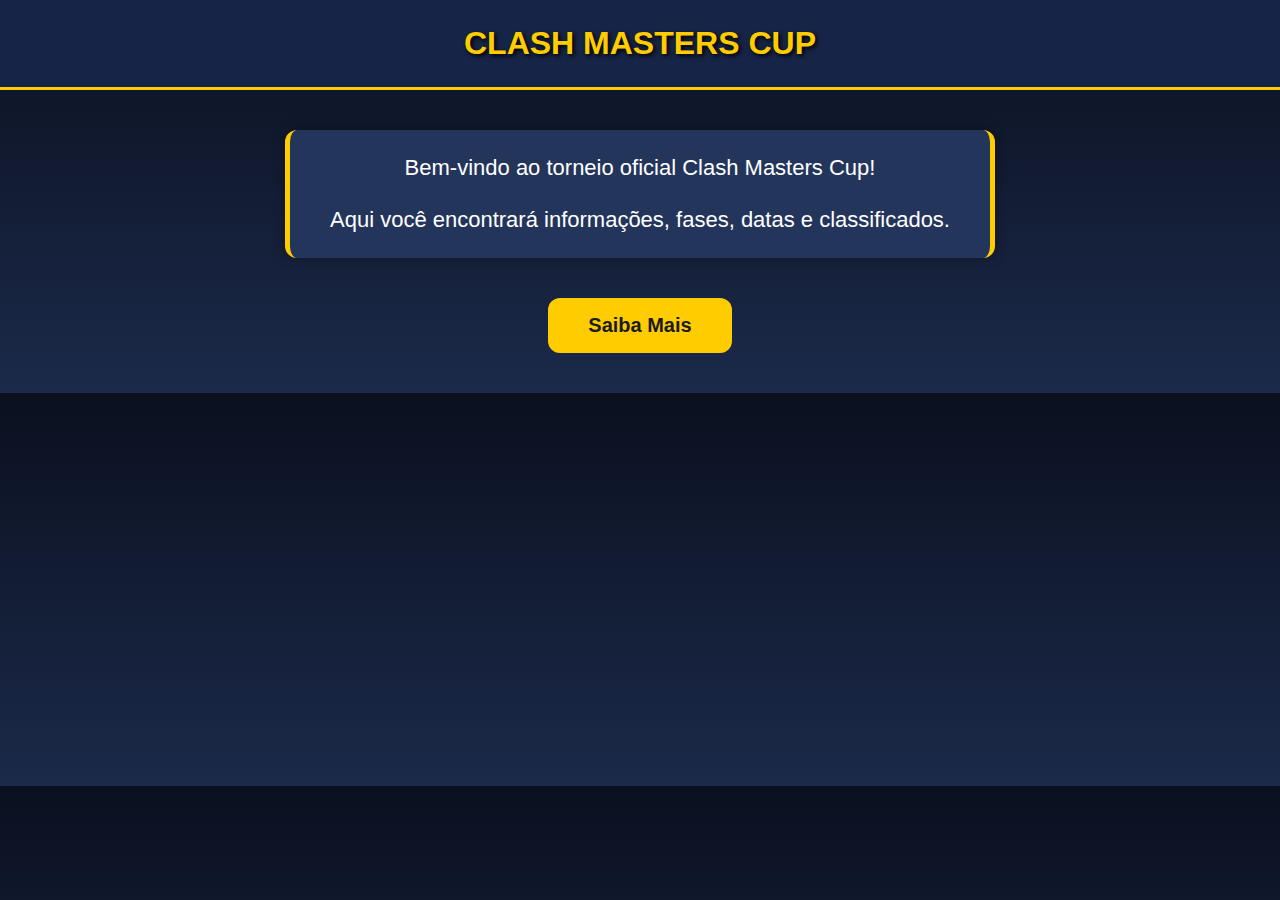
<file: imagens/index.html>
<!DOCTYPE html>
<html lang="pt-BR">
<head>
    <meta charset="UTF-8">
    <meta name="viewport" content="width=device-width, initial-scale=1.0">
    <title>CLASH MASTERS CUP</title>
    <style>
        body {
            margin: 0;
            font-family: Arial, sans-serif;
            background: linear-gradient(#0b101f, #1b2a4a);
            color: white;
            text-align: center;
        }

        header {
            background: #162447;
            padding: 25px;
            font-size: 32px;
            font-weight: bold;
            color: #ffcc00;
            text-shadow: 2px 2px 4px black;
            border-bottom: 3px solid #ffcc00;
        }

        .container {
            padding: 40px;
        }

        .card {
            background: #24355c;
            padding: 25px;
            margin: 0 auto 40px auto;
            border-radius: 12px;
            max-width: 650px;
            font-size: 22px;
            border-left: 5px solid #ffcc00;
            border-right: 5px solid #ffcc00;
            box-shadow: 0 0 12px rgba(0,0,0,0.4);
        }

        button {
            background: #ffcc00;
            border: none;
            padding: 16px 40px;
            border-radius: 12px;
            font-size: 20px;
            cursor: pointer;
            font-weight: bold;
            color: #1b1b1b;
            transition: 0.2s;
        }

        button:hover {
            background: #e6b800;
            transform: scale(1.05);
        }
    </style>
</head>
<body>

<header>
    CLASH MASTERS CUP
</header>

<div class="container">
    <div class="card">
        Bem-vindo ao torneio oficial Clash Masters Cup!<br><br>
        Aqui você encontrará informações, fases, datas e classificados.
    </div>

    <button>Saiba Mais</button>
</div>

</body>
</html>
</file>
